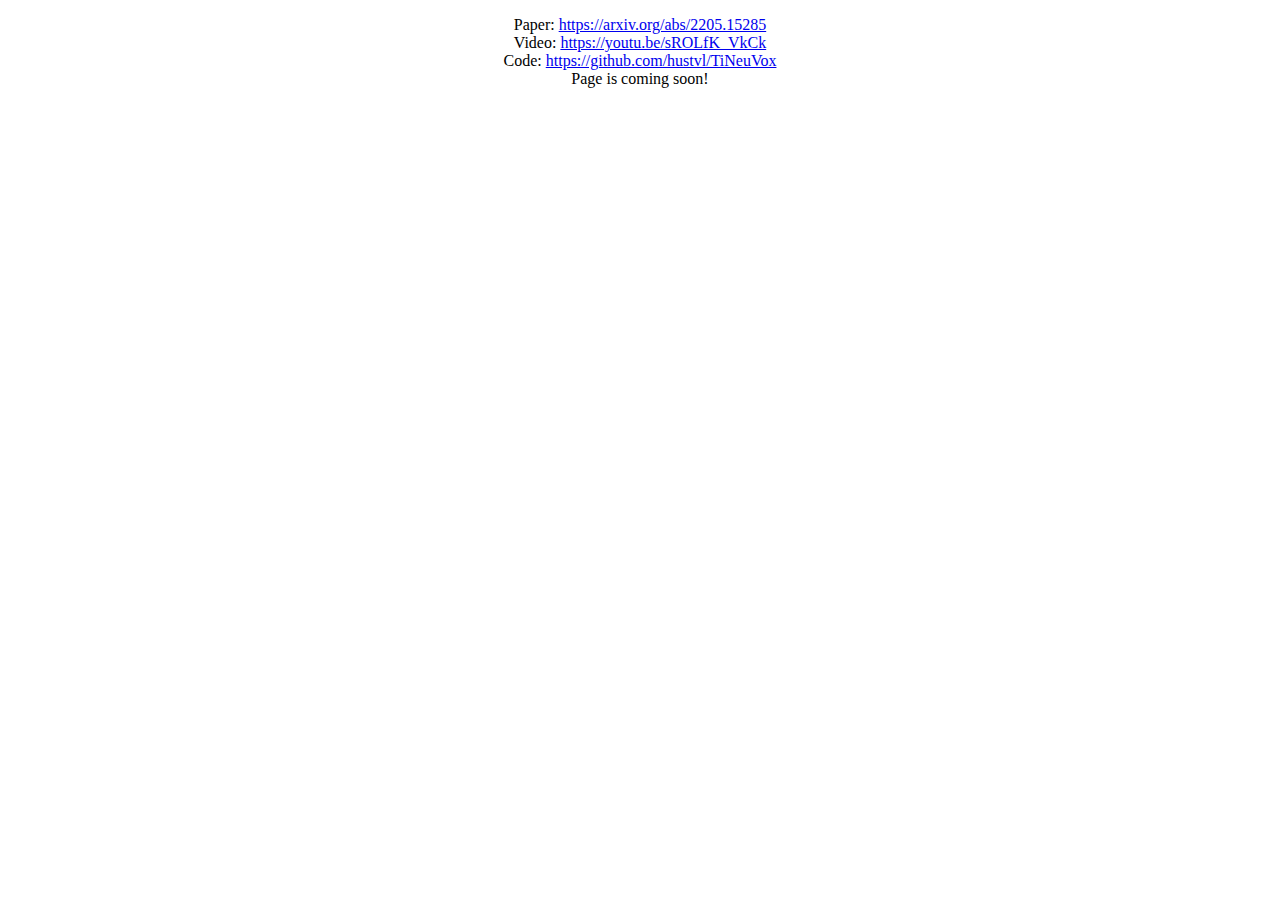
<file: tineuvox/index_placeholder.html>
<!DOCTYPE html>
<html>
<body>

<p align="center">
  Paper: <a href="https://arxiv.org/abs/2205.15285">https://arxiv.org/abs/2205.15285</a></br>
  Video: <a href="https://youtu.be/sROLfK_VkCk">https://youtu.be/sROLfK_VkCk</a></br>
  Code: <a href="https://github.com/hustvl/TiNeuVox">https://github.com/hustvl/TiNeuVox</a></br>

  Page is coming soon!
</p>
	
</body>
</html>
</file>
